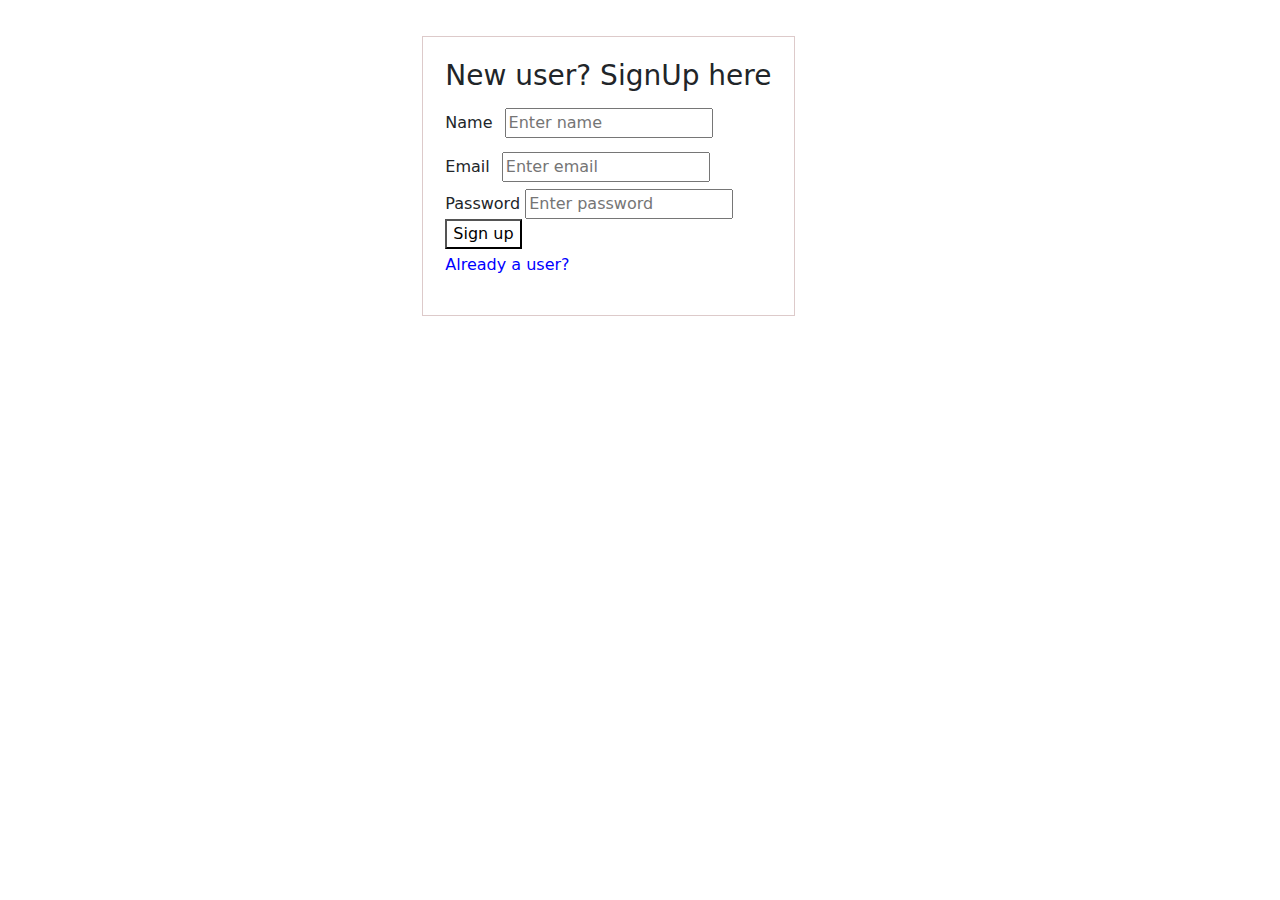
<file: webapp/index.html>
<!DOCTYPE>
<html>

<head>
    <title>Banking applications</title>
    <script src="https://ajax.googleapis.com/ajax/libs/jquery/3.6.0/jquery.min.js"></script>
    <link href="https://cdn.jsdelivr.net/npm/bootstrap@5.3.0-alpha1/dist/css/bootstrap.min.css" rel="stylesheet">
    <link href="style.css" rel="stylesheet">
     <script type="text/javascript" src="script.js"></script>
</head>

<body>

    <div class="container">
        <div class="signup-form hideforms" id="signin">
            <form autocomplete="off">
                <h3 id="profileHeader">New user? SignUp here</h3>
                <label>Name</label>
                <input type="text" id="userName" required placeholder="Enter name"> <br>
                <label>Email</label>
                <input type="email" id="email_id" required placeholder="Enter email"> <br>
                <label>Password</label>
                <input type="password"  id="user_password" required placeholder="Enter password"><br>
                <button type="submit" id="signup-btn">Sign up</button>
                <div class="backPage">
                    <a id="loginClicked"> Already a user?</a>
                </div>
            </form>
        </div>
        <div class="login-form hideforms" id="login">
            <form autocomplete="off">
                <h3>Already a user? Login here</h3>
                <label>Email</label>
                <input type="email" id="email" required placeholder="Enter email"> <br>
                <label>Password</label>
                <input type="password" id="password" required placeholder="Enter password"><br>
                <button type="submit" id="login-btn">Login</button>
                <div class="backPage">
                    <a id="signinClicked"> New user?</a>
                </div>
            </form>
        </div>

        <div class="notification">
            <h3 id="notifyHeader"></h3>
            <p id="notifyMsg"></p>
        </div>
        <div class="otherOperations">
            <div>
                <div class="backOptions">

                    <div class="backPage">
                        <p id="backToMsg">Back to Login</p>
                    </div>
                    <div class="logoutBtn backPage">
                        <p id="logout">Logout</p>
                    </div>
                </div>
                <h3 id="loggedUser">Payment operations</h3>
                <div id="deposit">
                    <form>
                        <label>Enter amount to deposit</label>
                        <input type="number" id="depositAmount" required>
                        <button type="submit">Deposit<span id="damount"></span></button>
                    </form>
                </div>
                <div id="withdrawal">
                    <form>
                        <label>Enter amount to withdrawal</label>
                        <input type="number" id="withdrawalAmount" required>
                        <button type="submit">withdrawal</button>
                    </form>
                </div>
                <div id="transfer">
                    <form>
                        <label>Enter receiver account number</label>
                        <input type="number" id="accountNumber" required>
                        <label>Enter amount to transfer</label>
                        <input type="number" id="transferAmount" required>
                        <button type="submit">Transfer</button>
                    </form>
                </div>
                <div>
                    <!--<h3>View statement</h3>  -->
                    <button type="button" id="viewHistory">Transaction History</button>
                </div>
            </div>
        </div>
        
        <div class="userProfile">
            <h4>Profile info  </h4>  
            <h6 id="profileName"></h6>
            <p id="profileAcno">Account Number: </p>
            <p id="profileBalance">Account Balance: </p>
            <p id="profileEmail">Email: </p>
          <!--  <p class="backPage" id="editProfile">Edit</p>  --> 
        </div>
    </div>
    <p id="historyDetails"></p>
    <p id="userDetails"></p>
</body>


</html>
</file>
<file: webapp/style.css>
body{
		margin: 2% 3%; 
		}
		.container{
		display : flex;
		align-items: center;
		justify-content: space-evenly;
		margin: 3% 0%;
		}
		.allUsers{
		display: flex;
    flex-wrap: wrap;
    justify-content: space-evenly;
		}
		.userDetails{
		margin: 1%;
		border: 1px solid #ddcaca;
		padding: 1%;
		}
		.otherOperations:hover, .login-form:hover, .signup-form:hover, .userDetails:hover{
			transition: 0.5s;
			border: 1px solid #09a4ff;
		}
	
		.otherOperations{
		border: 1px solid #ddcaca;
		padding: 3%;
		margin: 3%;
		}
		
		.signup-form{
		border: 1px solid #ddcaca;
		padding:2%;
		}
		.login-form{
		padding: 35px  3% 35px 3% ;
		border: 1px solid #ddcaca;
		}
		#depositAmount, #withdrawalAmount, #userName, #email, #password, #userName, #email_id{
		margin: 7px;
		}
		button{
		background-color: white;
		}
	
				.notification{
		position: fixed;
    z-index: 0;
    border: 1px solid #09ffa4;
    width: 25%;
    display: flex;
    align-content: center;
    align-items: center;
    flex-direction: column;
    background-color: #09ffa4;
    top: 0;
    right: 0;
    
		}
		#notifyHeader, #notifyMsg{
		text-align: center;
		}
		
		.adminRef{
		    position: absolute;
    right: 125;
		}
		.backPage{
		color: blue;
		cursor: pointer;
		margin-top: 4px;
		
		}
		.backOptions{
		display: flex;
		align-items: center;
		justify-content: space-between;
		}
		
		.mr-2{
		padding: 2%;
		}
		table, th, td{
		border: 1px solid black;
		border-collapse: collapse;
		}
		#historyDetails, .historyTable{
		margin-left: 3%;
		}
		.tableRow{
		margin: 100px;
		}
		td{
	padding: 5px;
}
</file>
